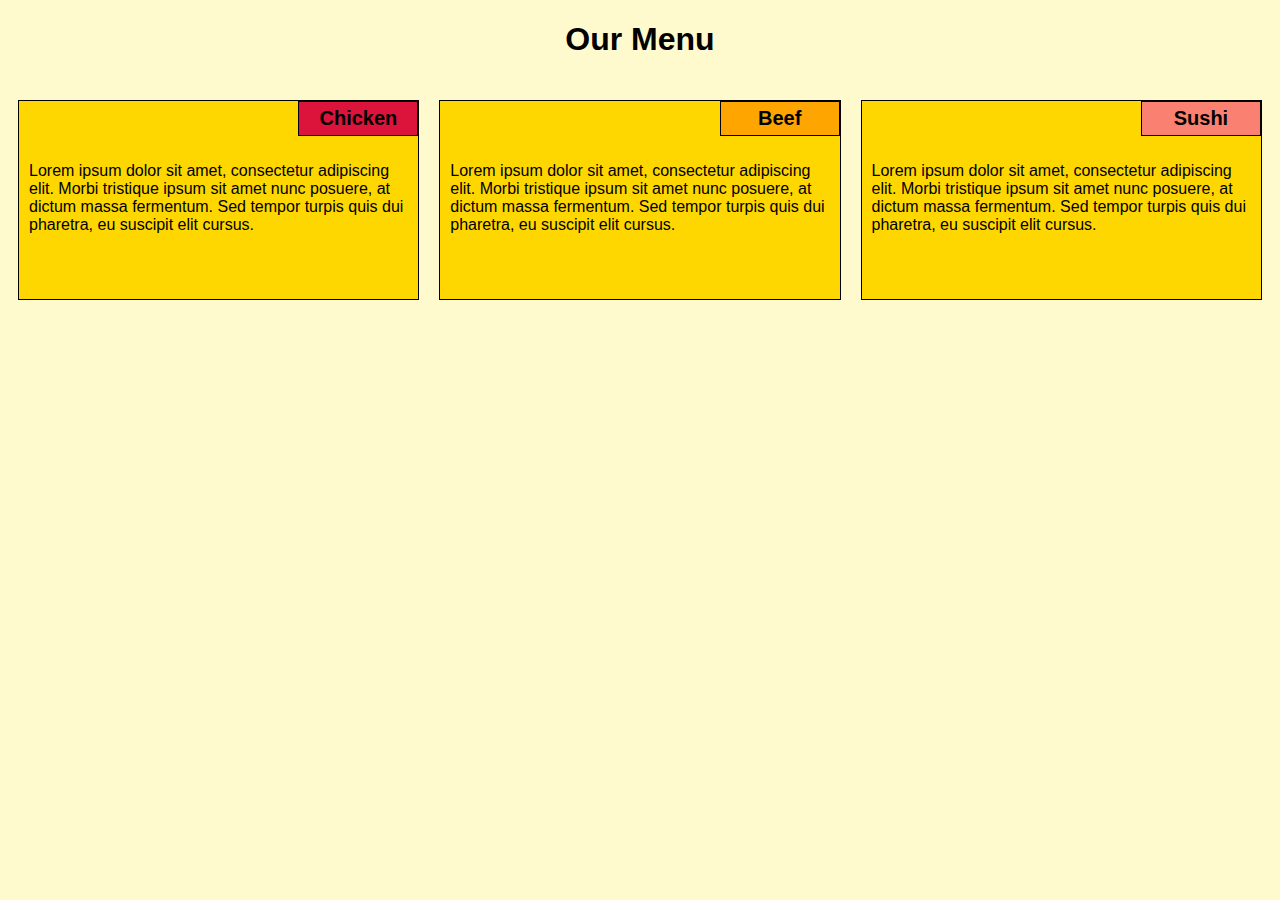
<file: site1/module2-solution/index.html>
<!DOCTYPE html>
<html lang="en">
<head>
<meta charset="utf-8">
<meta name="viewport" content="width=device-width, initial-scale=1">
<title>Assignment Solution for Module 2</title>
<link rel="stylesheet" href="style.css">
</head>
<body>
	<h1>Our Menu</h1>
	<div class="row">
		<div class="box col-lg-4 col-md-6 col-sm-12">
			<section>
				<div id="c">Chicken</div>
				<p>Lorem ipsum dolor sit amet, consectetur adipiscing elit. Morbi tristique ipsum sit amet nunc posuere, at dictum massa fermentum. Sed tempor turpis quis dui pharetra, eu suscipit elit cursus.
			</section>
		</div>
		<div class="box col-lg-4 col-md-6 col-sm-12">
			<section>
				<div id="b">Beef</div>
				<p>Lorem ipsum dolor sit amet, consectetur adipiscing elit. Morbi tristique ipsum sit amet nunc posuere, at dictum massa fermentum. Sed tempor turpis quis dui pharetra, eu suscipit elit cursus.</p>
			</section>
		</div>
		<div class="box col-lg-4 col-md-12 col-sm-12">
			<section>
				<div id="s">Sushi</div>
				<p>Lorem ipsum dolor sit amet, consectetur adipiscing elit. Morbi tristique ipsum sit amet nunc posuere, at dictum massa fermentum. Sed tempor turpis quis dui pharetra, eu suscipit elit cursus. 
				</p>
			</section>
		</div>
	</div>
</body>
</html>
</file>
<file: site1/module2-solution/style.css>
*{
	box-sizing: border-box;
}

h1{
	font-family:"Trebuchet MS", Helvetica, sans-serif;
	color:black;
	text-align: center;
}

body{
	background-color:#FFFACD;
}

p{
	padding:10px;
}

.box{
	border: none;
	padding:10px 10px 10px 10px;
	margin-left: auto;
	margin-right: auto;
	margin-top:10px;
	margin-bottom: 10px;
}
section {
	border:	1px solid black;
	background-color:#FFD700;
	width: 100%;
	height: 200px;
	font-family:"Trebuchet MS", Helvetica, sans-serif;
	color:black;
	position: relative;
	overflow: auto;
}


#c {
	border: 1px solid black;
	text-align: center;
	width: 30%;
	margin-left: 70%;
	font-family:"Trebuchet MS", Helvetica, sans-serif ;
	font-weight: bold;
	font-size: 125%;
	margin-bottom: 0;
	margin-top: 0;
	padding: 5px;
	background-color: #DC143C;
}

#b {
	border: 1px solid black;
	text-align: center;
	width: 30%;
	margin-left: 70%;
	font-family: "Trebuchet MS", Helvetica, sans-serif;
	font-weight: bold;
	font-size: 125%;
	margin-bottom: 0;
	margin-top: 0;
	padding: 5px;
	background-color:#FFA500;
}

#s {
	border: 1px solid black;
	text-align: center;
	width: 30%;
	margin-left: 70%;
	font-family:"Trebuchet MS", Helvetica, sans-serif ;
	font-weight: bold;
	font-size: 125%;
	margin-bottom: 0;
	margin-top: 0;
	background-color:#FA8072;
	padding: 5px;
}


.row{
	width:100%;
}

@media(min-width: 992px){
	.col-lg-4{
		float:left;
	}
	.col-lg-4{
		width: 33.33%;
	}
}
@media(min-width: 768px) and (max-width: 991px){
	.col-md-6, .col-md-12{
		float:left;
	}
	.col-md-6{
		width:50%;
	}
	.col-md-12{
		width:100%;
	}
}
@media(max-width: 767px){
	.col-sm-12{
		float: left;
	}
	.col-sm-12{
		width: 100%;
	}
}
</file>
